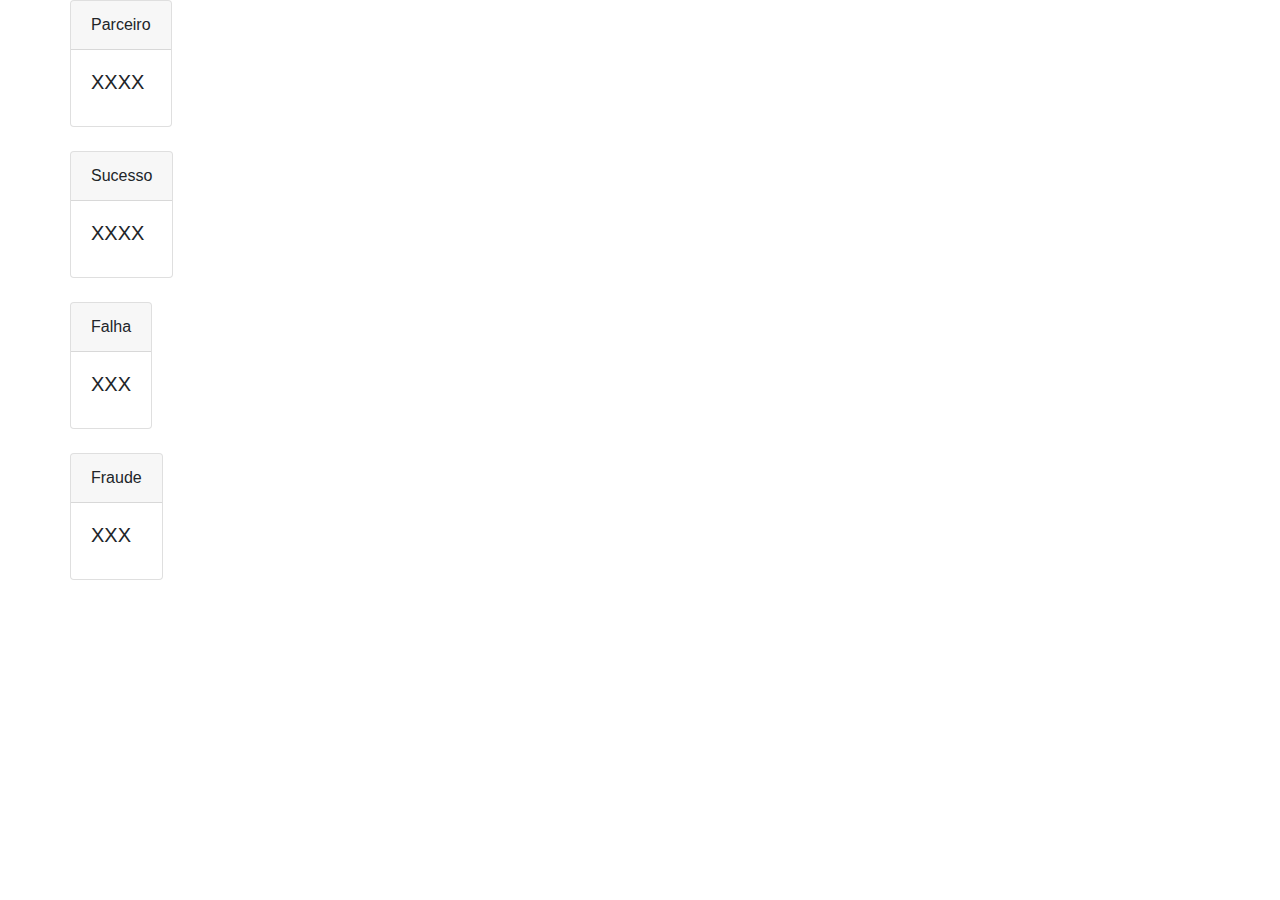
<file: html/dashboard.html>
<!DOCTYPE html>
<html lang="en">

<head>
    <meta charset="UTF-8">
    <meta name="viewport" content="width=device-width, initial-scale=1.0">
    <title>Das</title>

    <link rel="stylesheet" href="../css/estilo.css">


    <link rel="stylesheet" href="https://stackpath.bootstrapcdn.com/bootstrap/4.4.1/css/bootstrap.min.css"
        integrity="sha384-Vkoo8x4CGsO3+Hhxv8T/Q5PaXtkKtu6ug5TOeNV6gBiFeWPGFN9MuhOf23Q9Ifjh" crossorigin="anonymous">


    <script src="https://code.jquery.com/jquery-3.4.1.slim.min.js"
        integrity="sha384-J6qa4849blE2+poT4WnyKhv5vZF5SrPo0iEjwBvKU7imGFAV0wwj1yYfoRSJoZ+n"
        crossorigin="anonymous"></script>
    <script src="https://cdn.jsdelivr.net/npm/popper.js@1.16.0/dist/umd/popper.min.js"
        integrity="sha384-Q6E9RHvbIyZFJoft+2mJbHaEWldlvI9IOYy5n3zV9zzTtmI3UksdQRVvoxMfooAo"
        crossorigin="anonymous"></script>
    <script src="https://stackpath.bootstrapcdn.com/bootstrap/4.4.1/js/bootstrap.min.js"
        integrity="sha384-wfSDF2E50Y2D1uUdj0O3uMBJnjuUD4Ih7YwaYd1iqfktj0Uod8GCExl3Og8ifwB6"
        crossorigin="anonymous"></script>


</head>

<body>

    <div class="container">
        <div class="row">

            <div class="card">
                <div class="card-header">
                    Parceiro
                </div>
                <div class="card-body">
                    <h5 class="card-title">XXXX</h5>
                   
                </div>
            </div>

        </div>
        <br>

        <div class="row">

            <div class="card">
                <div class="card-header">
                    Sucesso
                </div>
                <div class="card-body">
                    <h5 class="card-title">XXXX</h5>
                    
                </div>
            </div>
        </div>

        <br>

        <div class="row">

            <div class="card">
                <div class="card-header">
                    Falha
                </div>
                <div class="card-body">
                    <h5 class="card-title">XXX</h5>
                    
                </div>
            </div>
        </div>

        <br>

        <div class="row">

            <div class="card">
                <div class="card-header">
                    Fraude
                </div>
                <div class="card-body">
                    <h5 class="card-title">XXX</h5>
                    
                </div>
            </div>


        </div>

</body>

</html>
</file>
<file: css/estilo.css>
.campo_login{
    position:absolute;
    left: 85px;
    width: 280px;
}
</file>
